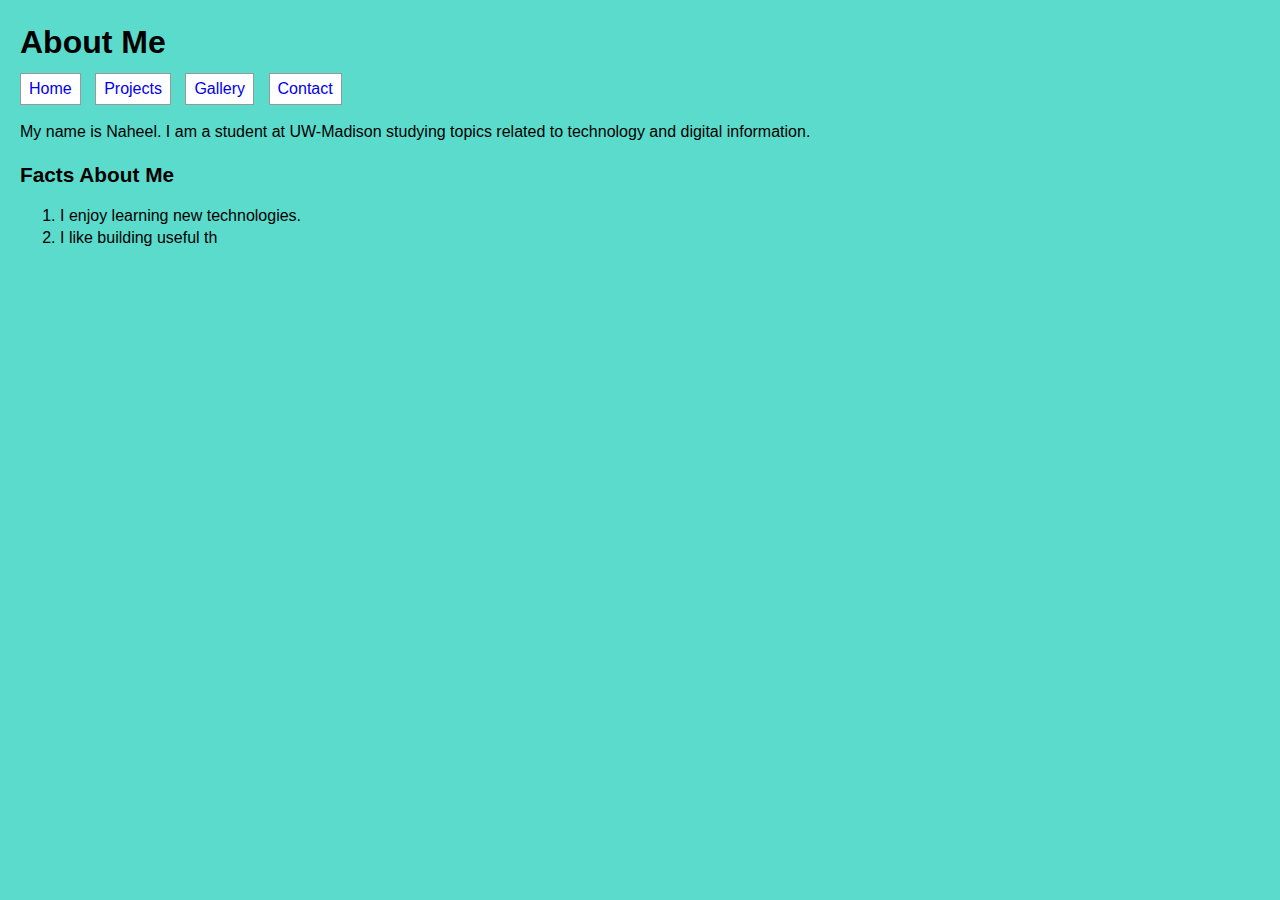
<file: about/about.html>
<!DOCTYPE html>
<html lang="en">
<head>
    <meta charset="UTF-8">
    <title>About Me</title>
    <link rel="stylesheet" href="../style.css">
</head>
<body>
<header>
    <h1>About Me</h1>
    <nav>
        <ul>
            <li><a href="../index.html">Home</a></li>
            <li><a href="../projects/projects.html">Projects</a></li>
            <li><a href="../gallery/gallery.html">Gallery</a></li>
            <li><a href="../contact/contact.html">Contact</a></li>
        </ul>
    </nav>
</header>

<main>
    <p>My name is Naheel. I am a student at UW-Madison studying topics related to technology and digital information.</p>

    <h2>Facts About Me</h2>
    <ol>
        <li>I enjoy learning new technologies.</li>
        <li>I like building useful th
</file>
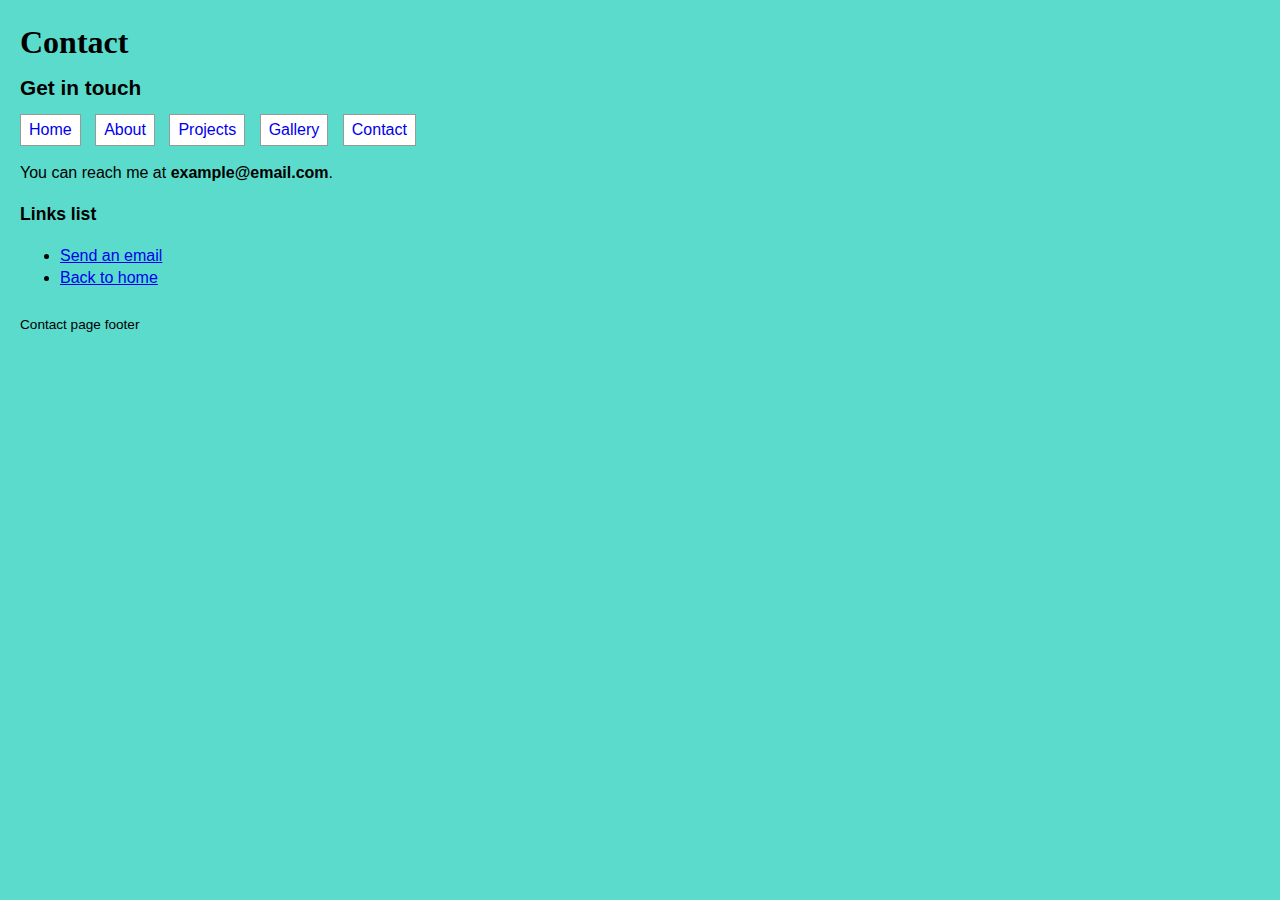
<file: contact/contact.html>
<!DOCTYPE html>
<html lang="en">
<head>
  <meta charset="UTF-8">
  <title>Contact</title>
  <link rel="stylesheet" href="../style.css">
</head>
<body>
<header>
  <h1 class="serif">Contact</h1>
  <h2>Get in touch</h2>
  <nav aria-label="Main navigation">
    <ul>
      <li><a href="../index.html">Home</a></li>
      <li><a href="../about/about.html">About</a></li>
      <li><a href="../projects/projects.html">Projects</a></li>
      <li><a href="../gallery/gallery.html">Gallery</a></li>
      <li><a href="../contact/contact.html">Contact</a></li>
    </ul>
  </nav>
</header>

<main>
  <p>You can reach me at <strong>example@email.com</strong>.</p>

  <h3>Links list</h3>
  <ul>
    <li><a href="mailto:example@email.com">Send an email</a></li>
    <li><a href="../index.html">Back to home</a></li>
  </ul>
</main>

<footer><small>Contact page footer</small></footer>
</body>
</html>
</file>
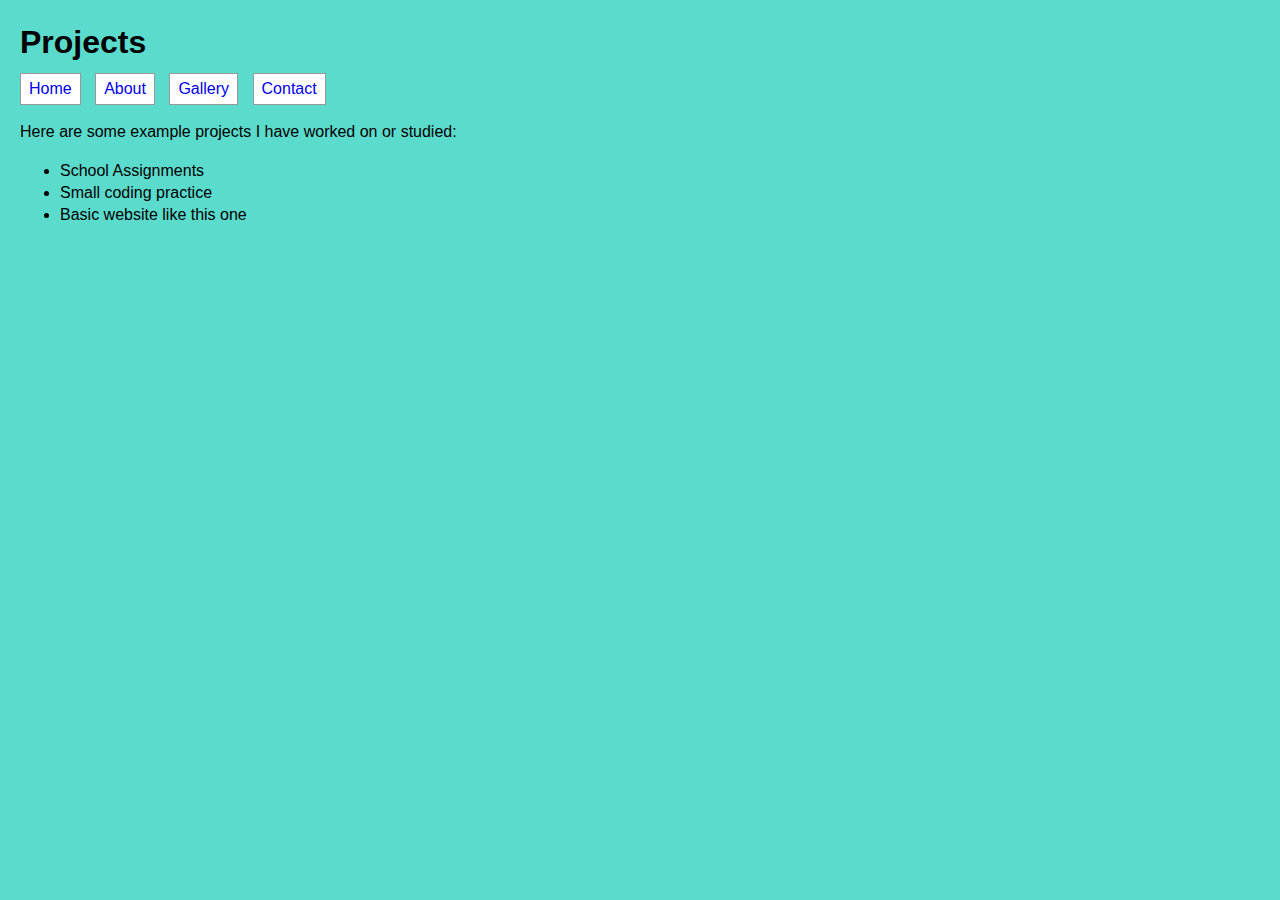
<file: projects/projects.html>
<!DOCTYPE html>
<html lang="en">
<head>
    <meta charset="UTF-8">
    <title>Projects</title>
    <link rel="stylesheet" href="../style.css">
</head>
<body>
<header>
    <h1>Projects</h1>
    <nav>
        <ul>
            <li><a href="../index.html">Home</a></li>
            <li><a href="../about/about.html">About</a></li>
            <li><a href="../gallery/gallery.html">Gallery</a></li>
            <li><a href="../contact/contact.html">Contact</a></li>
        </ul>
    </nav>
</header>

<main>
    <p>Here are some example projects I have worked on or studied:</p>

    <ul>
        <li>School Assignments</li>
        <li>Small coding practice</li>
        <li>Basic website like this one</li>
    </ul>
</main>
</body>
</html>
</file>
<file: style.css>
html, body {
    background-color: rgb(91, 219, 204);  
    margin: 0;
    padding: 0;
  }
  
  body {
    padding: 20px;               
    font-family: Arial, Helvetica, sans-serif;
    line-height: 1.4;
  }
  
  .serif {
    font-family: Georgia, serif;   
  }
  
  h1 { font-size: 2rem; margin: 0 0 8px; }
  h2 { font-size: 1.3rem; margin: 0 0 12px; }
  h3 { font-size: 1.1rem; }
  
  nav ul {
    list-style: none;
    padding: 0;
    margin: 0 0 16px;
  }
  nav li {
    display: inline-block;
    margin-right: 10px;
    border: 1px solid #999;
    padding: 4px 8px;
    background: #fff;
  }
  nav a { text-decoration: none; }
  
  .image-row img { margin: 6px; border: 1px solid #aaa; }
  
  .gallery {
    display: flex;        
    gap: 10px;
    flex-wrap: wrap;
  }
  .gallery img {
    background: #fff;
    padding: 6px;
    border: 1px solid #ccc;
  }
  
  footer { margin-top: 24px; }
  footer small { font-size: 0.85rem; }
</file>
